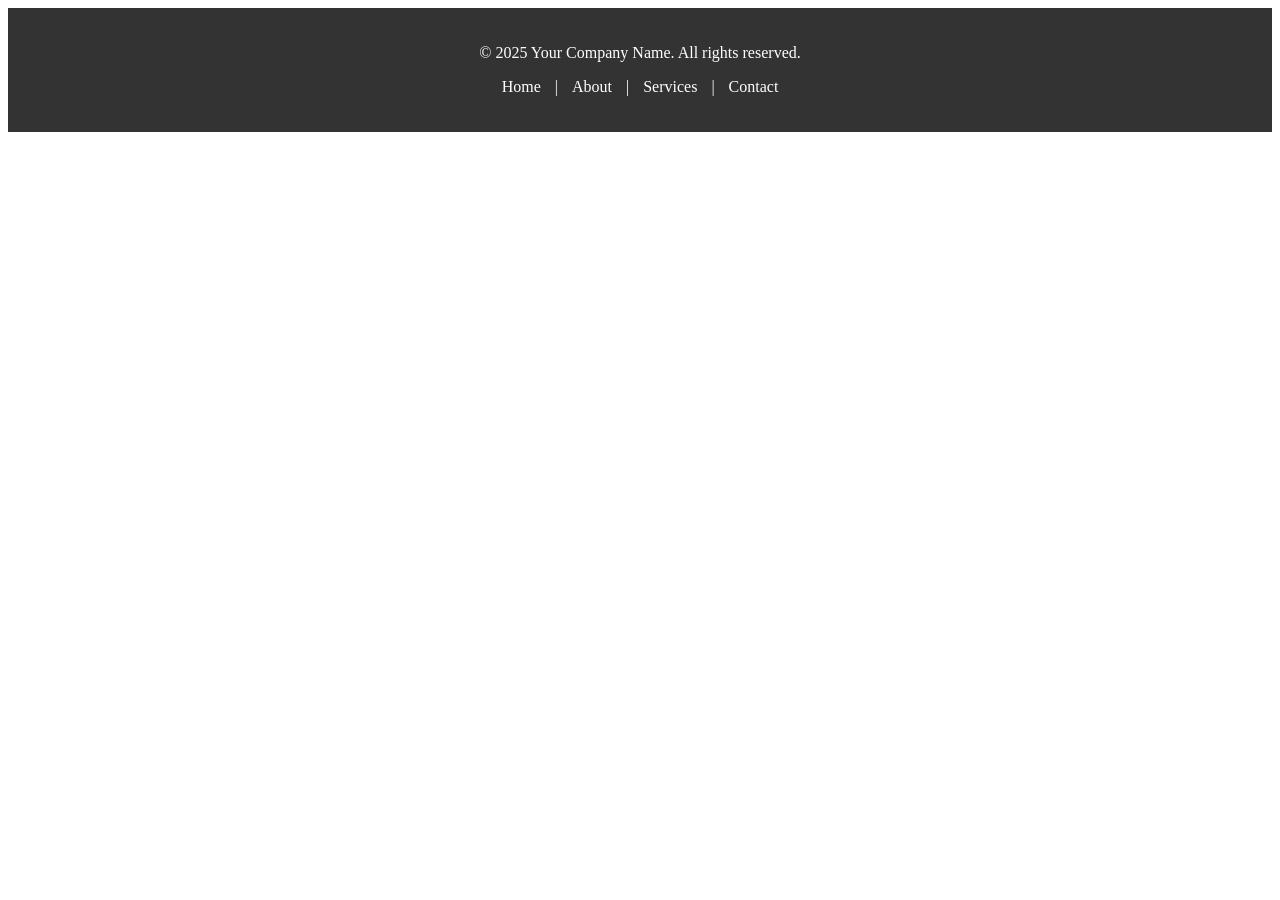
<file: footer.html>
<!DOCTYPE html>
<html lang="en">
<head>
    <meta charset="UTF-8">
    <meta name="viewport" content="width=device-width, initial-scale=1.0">
    <title>Document</title>
</head>
<body>
    <footer style="background-color:#333;color:white;text-align:center;padding:20px 0;">
        <p>&copy; 2025 Your Company Name. All rights reserved.</p>
        <p>
          <a href="#" style="color:white;margin:0 10px;text-decoration:none;">Home</a> |
          <a href="#" style="color:white;margin:0 10px;text-decoration:none;">About</a> |
          <a href="#" style="color:white;margin:0 10px;text-decoration:none;">Services</a> |
          <a href="#" style="color:white;margin:0 10px;text-decoration:none;">Contact</a>
        </p>
      </footer>
      
</body>
</html>
</file>
